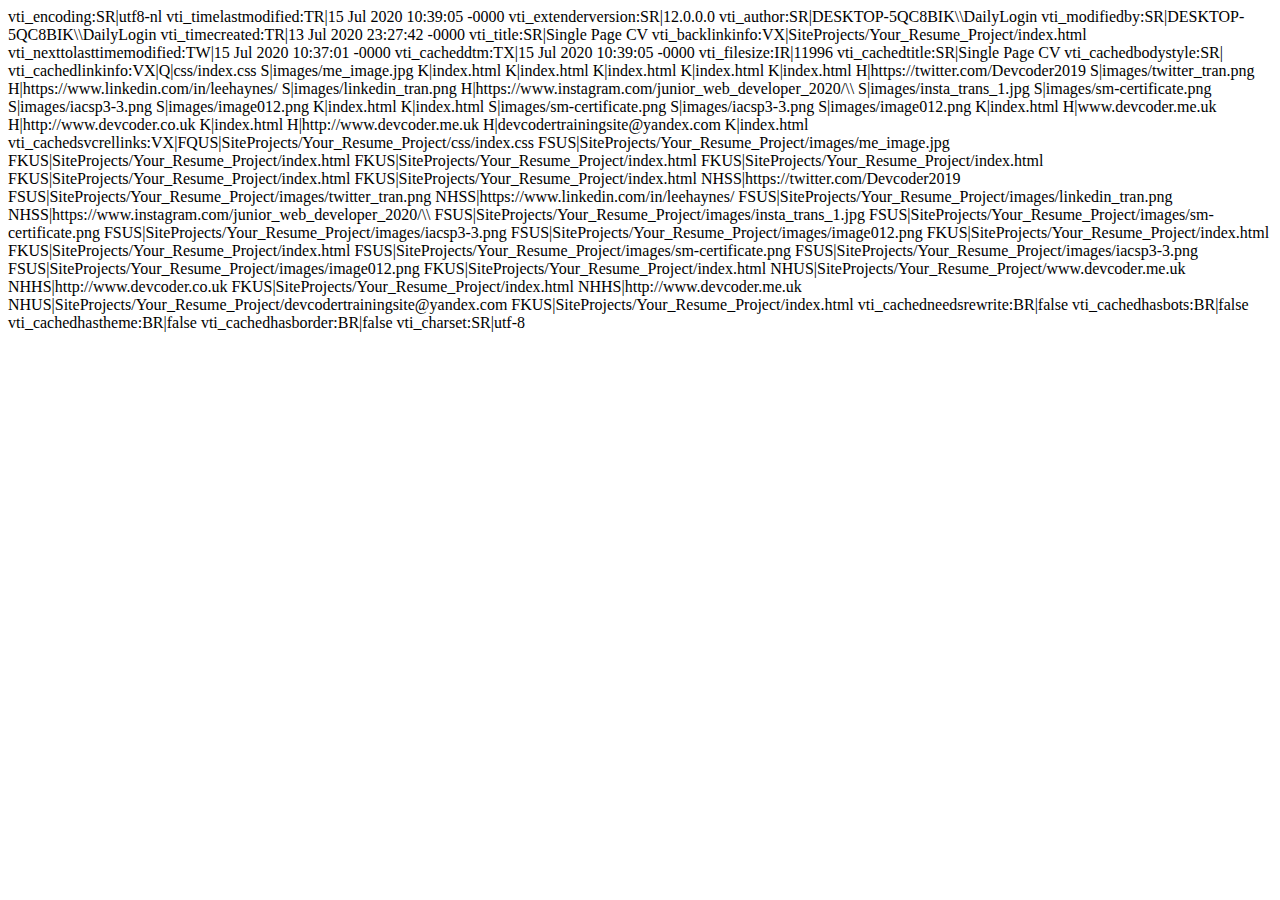
<file: Your_Resume_Project/_vti_cnf/index.html>
vti_encoding:SR|utf8-nl
vti_timelastmodified:TR|15 Jul 2020 10:39:05 -0000
vti_extenderversion:SR|12.0.0.0
vti_author:SR|DESKTOP-5QC8BIK\\DailyLogin
vti_modifiedby:SR|DESKTOP-5QC8BIK\\DailyLogin
vti_timecreated:TR|13 Jul 2020 23:27:42 -0000
vti_title:SR|Single Page CV
vti_backlinkinfo:VX|SiteProjects/Your_Resume_Project/index.html
vti_nexttolasttimemodified:TW|15 Jul 2020 10:37:01 -0000
vti_cacheddtm:TX|15 Jul 2020 10:39:05 -0000
vti_filesize:IR|11996
vti_cachedtitle:SR|Single Page CV
vti_cachedbodystyle:SR|<body>
vti_cachedlinkinfo:VX|Q|css/index.css S|images/me_image.jpg K|index.html K|index.html K|index.html K|index.html K|index.html H|https://twitter.com/Devcoder2019 S|images/twitter_tran.png H|https://www.linkedin.com/in/leehaynes/ S|images/linkedin_tran.png H|https://www.instagram.com/junior_web_developer_2020/\\  S|images/insta_trans_1.jpg S|images/sm-certificate.png S|images/iacsp3-3.png S|images/image012.png K|index.html K|index.html S|images/sm-certificate.png S|images/iacsp3-3.png S|images/image012.png K|index.html H|www.devcoder.me.uk H|http://www.devcoder.co.uk K|index.html H|http://www.devcoder.me.uk H|devcodertrainingsite@yandex.com K|index.html
vti_cachedsvcrellinks:VX|FQUS|SiteProjects/Your_Resume_Project/css/index.css FSUS|SiteProjects/Your_Resume_Project/images/me_image.jpg FKUS|SiteProjects/Your_Resume_Project/index.html FKUS|SiteProjects/Your_Resume_Project/index.html FKUS|SiteProjects/Your_Resume_Project/index.html FKUS|SiteProjects/Your_Resume_Project/index.html FKUS|SiteProjects/Your_Resume_Project/index.html NHSS|https://twitter.com/Devcoder2019 FSUS|SiteProjects/Your_Resume_Project/images/twitter_tran.png NHSS|https://www.linkedin.com/in/leehaynes/ FSUS|SiteProjects/Your_Resume_Project/images/linkedin_tran.png NHSS|https://www.instagram.com/junior_web_developer_2020/\\  FSUS|SiteProjects/Your_Resume_Project/images/insta_trans_1.jpg FSUS|SiteProjects/Your_Resume_Project/images/sm-certificate.png FSUS|SiteProjects/Your_Resume_Project/images/iacsp3-3.png FSUS|SiteProjects/Your_Resume_Project/images/image012.png FKUS|SiteProjects/Your_Resume_Project/index.html FKUS|SiteProjects/Your_Resume_Project/index.html FSUS|SiteProjects/Your_Resume_Project/images/sm-certificate.png FSUS|SiteProjects/Your_Resume_Project/images/iacsp3-3.png FSUS|SiteProjects/Your_Resume_Project/images/image012.png FKUS|SiteProjects/Your_Resume_Project/index.html NHUS|SiteProjects/Your_Resume_Project/www.devcoder.me.uk NHHS|http://www.devcoder.co.uk FKUS|SiteProjects/Your_Resume_Project/index.html NHHS|http://www.devcoder.me.uk NHUS|SiteProjects/Your_Resume_Project/devcodertrainingsite@yandex.com FKUS|SiteProjects/Your_Resume_Project/index.html
vti_cachedneedsrewrite:BR|false
vti_cachedhasbots:BR|false
vti_cachedhastheme:BR|false
vti_cachedhasborder:BR|false
vti_charset:SR|utf-8
</file>
